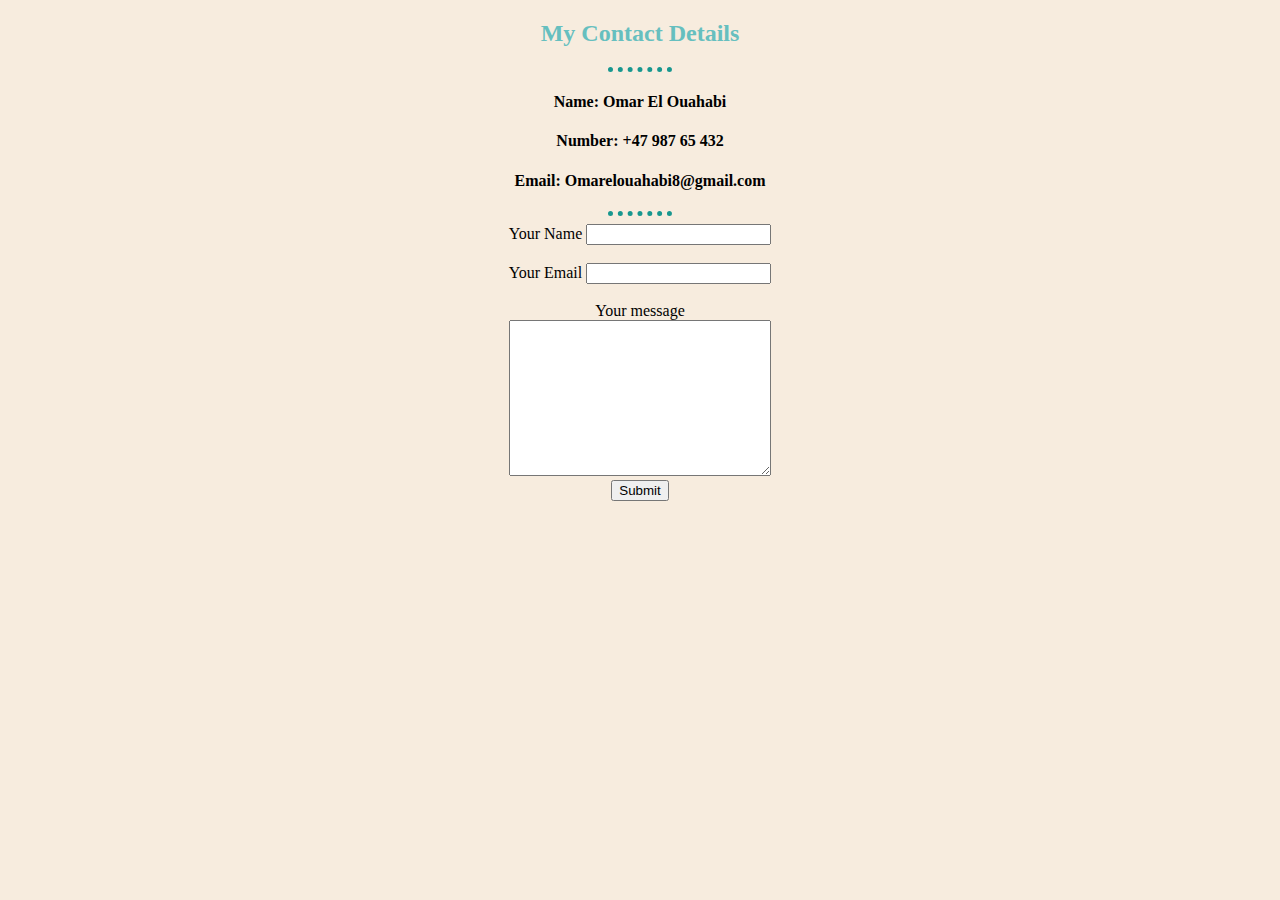
<file: Udemy Nettside/Contact_me.html>
<!DOCTYPE html>
<html lang="en">

<head>
    <meta charset="UTF-8">
    <meta http-equiv="X-UA-Compatible" content="IE=edge">
    <meta name="viewport" content="width=device-width, initial-scale=1.0">
    <title>Contact Me</title>
    <link rel="stylesheet" href="css/styles.css">
</head>

<body>
    <center>
        <h2>My Contact Details</h2>
        <hr>
        <ol type="I"></ol>
        <h4><strong>Name</strong>: Omar El Ouahabi</h4>
        <h4><strong>Number</strong>: +47 987 65 432</h4>
        <h4><strong>Email</strong>: Omarelouahabi8@gmail.com</h4>
        <hr>
        <form class="" action="mailto:Omarelouahabi8@gmail.com" method="post">
            <label for="">Your Name</label>
            <input type="text"><br><br>
            <label>Your Email</label>
            <input type="email"><br><br>
            <label for="">Your message</label><br>
            <textarea id="" cols="30" rows="10"></textarea><br>
            <input type="submit">
        </form>
    </center>
</body>

</html>
</file>
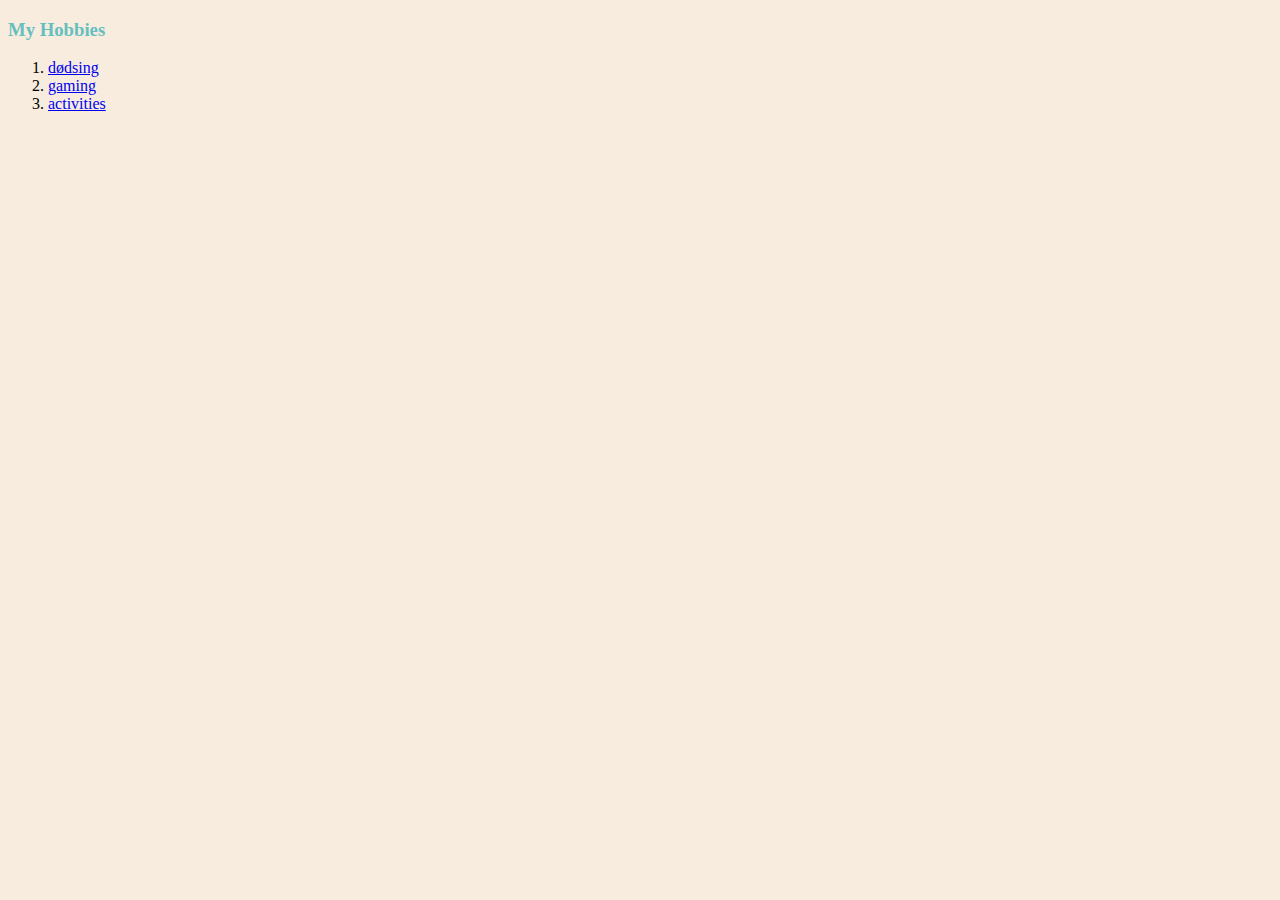
<file: Udemy Nettside/Hobbies.html>
<!DOCTYPE html>
<html lang="en">

<head>
    <meta charset="UTF-8">
    <meta http-equiv="X-UA-Compatible" content="IE=edge">
    <meta name="viewport" content="width=device-width, initial-scale=1.0">
    <title>Hobbies</title>
    <link rel="stylesheet" href="css/styles.css">
</head>

<body>
    <h3>My Hobbies</h3>
    <ol>
        <li><a href="https://www.youtube.com/watch?v=3qnN892umFs">dødsing</a></li>
        <li><a href="https://www.youtube.com/watch?v=Min9XskdkhI">gaming</a></li>
        <li><a href="https://www.youtube.com/watch?v=Y5puaQ9oNVw">activities</a></li>
    </ol>
</body>

</html>
</file>
<file: Udemy Nettside/css/styles.css>
body {
    background-color: #F7ECDE;
}

hr {
    border-style: none;
    border-top-style: dotted;
    border-color: #18978F;
    border-width: 5px;
    width: 5%;
}

h1 {
    color: #66bfbf;
}

h2 {
    color: #66bfbf;
}

h3 {
    color: #66bfbf;
}

.td_stars {
    color: #66bfbf;
    font-style: oblique;
}
</file>
